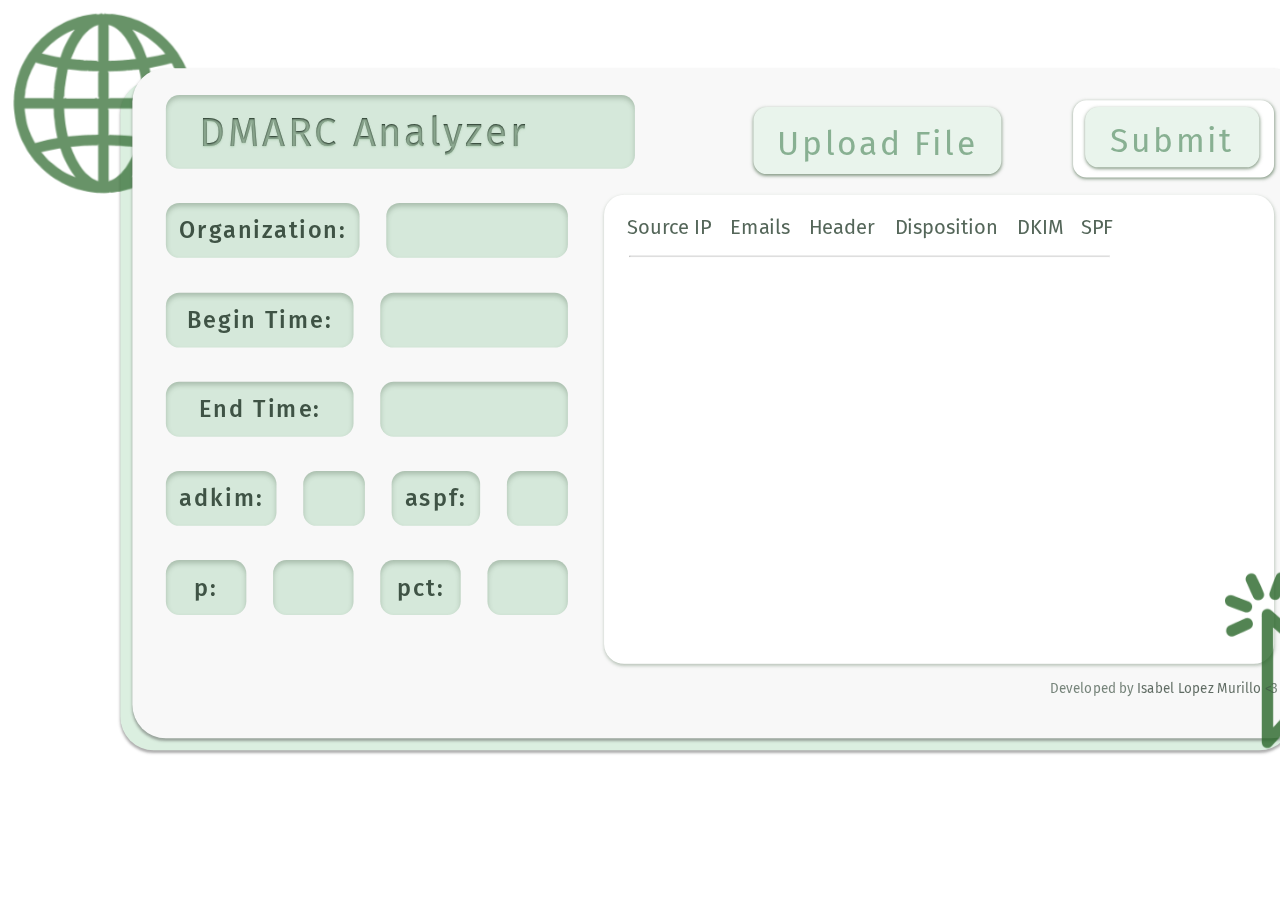
<file: index.html>
<html>
    <head>
        <script src="./openXML.js" defer></script>
        <link rel="stylesheet" href="./style.css">
    </head>
</html>
<body>
    <div class="bg-green">
        <img class="webimg" src="./static/webGreen.png">
        <div class="bg-white">
            <img class="clickimg" src="./static/clickGreen.png">
            <div class="title">
                <h1>
                    DMARC Analyzer
                </h1>
            </div>
            <form id="xmlForm">
                <input type="file" id="xmlFile" name="xmlFile" accept=".xml">
                <label for="xmlFile" id="customFile">
                    Upload File
                </label>
                <button type="submit" id="Submit"></button>
                <div class="submit-bg"></div>
                <label for="Submit" id="customSubmit">
                    Submit
                </label>
            </form>

            <div class="content-column">
            
                <!--Left info-->
                <div class="info">
                    <div class="d-flex info-column info-header">Organization:<span>The organization the DMARC agreggate report is coming from.</span></div>
                    <div class="d-flex info-column info-result" id="org"></div>
                </div>
                <div class="info">
                    <div class="d-flex info-column info-header">Begin Time:</div>
                    <div class="d-flex info-column info-result" id="begin-time"></div>
                </div>
                <div class="info">
                    <div class="d-flex info-column info-header">End Time:</div>
                    <div class="d-flex info-column info-result" id="end-time"></div>
                </div>
                <div class="info">
                    <div class="d-flex info-column info-header">adkim:
                        <span>Alignment mode of the DKIM (DomainKeys Identified Mail) protocol. 
                        <br>r = relaxed; s = strict
                        </span>
                    </div>
                    <div class="d-flex info-column info-result" id="adkim"></div>
                    <div class="d-flex info-column info-header" >aspf:
                        <span>Alignment mode of the SPF (Sender Policy Framework) protocol. r=relaxed; s=strict
                        </span>
                    </div>
                    <div class="d-flex info-column info-result" id="aspf"></div>
                </div>
                <div class="info">
                    <div class="d-flex info-column info-header">p: 
                        <span>Policy tag of the DMARC program.<br>none: test mode<br>quarantine: message typically marked as spam<br>reject: mostly marked as spam</span>
                    </div>
                    <div class="d-flex info-column info-result" id="p"></div>
                    <div class="d-flex info-column info-header">pct:
                        <span>Percentage of emails that go through the DMARC process.
                        </span>
                    </div>
                    <div class="d-flex info-column info-result" id="pct"></div>
                </div>
            </div>

            <!--Right table-->
            <div class="content-column">
                <div class="info-table">
                    <table id="info-table">
                        <tr>
                            <td>Source IP
                                <span>IP address of where emails were sent from.</span>
                            </td>
                            <td>Emails
                                <span>
                                    Number of emails that were sent from source IP.
                                </span>
                            </td>
                            <td>Header
                                <span>
                                    Email domain from where emails were attempted to be sent.
                                </span>
                            </td>
                            <td>Disposition
                                <span>
                                    DMARC policy result from authentication checks.
                                </span>
                            </td>
                            <td>DKIM
                                <span>
                                    DomainKeys Identified Mail authentication result.
                                </span>
                            </td>
                            <td>SPF
                                <span>
                                    Sender Policy Framework authentication result.
                                </span>
                            </td>
                        </tr>
                        <tr class="hr">
                            <td colspan="7"><hr></td>
                        </tr>
                    </table>
                </div>
                <h2 class="footer">
                    Developed by <a href="https://github.com/AnaLopezMurillo">Isabel Lopez Murillo</a> &lt;3
                </h2>
            </div>
        </div>
    </div>

</body>
</file>
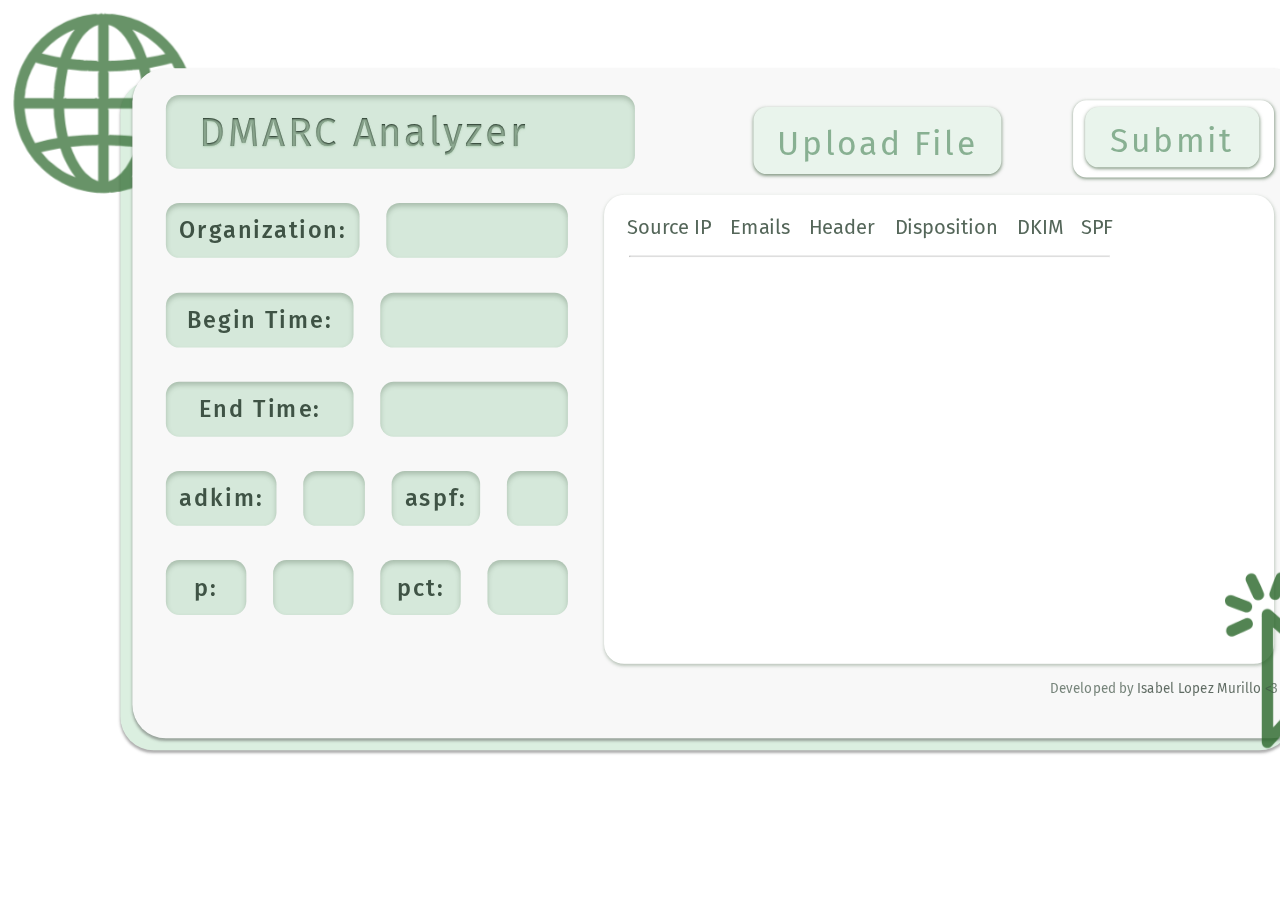
<file: xmlconvert.html>
<html>
    <head>
        <script src="./openXML.js" defer></script>
        <link rel="stylesheet" href="./style.css">
    </head>
</html>
<body>
    <div class="bg-green">
        <img class="webimg" src="./static/webGreen.png">
        <div class="bg-white">
            <img class="clickimg" src="./static/clickGreen.png">
            <div class="title">
                <h1>
                    DMARC Analyzer
                </h1>
            </div>
            <form id="xmlForm">
                <input type="file" id="xmlFile" name="xmlFile" accept=".xml">
                <label for="xmlFile" id="customFile">
                    Upload File
                </label>
                <button type="submit" id="Submit"></button>
                <div class="submit-bg"></div>
                <label for="Submit" id="customSubmit">
                    Submit
                </label>
            </form>

            <div class="content-column">
            
                <!--Left info-->
                <div class="info">
                    <div class="d-flex info-column info-header">Organization:<span>What organization the DMARC agreggate report is coming from.</span></div>
                    <div class="d-flex info-column info-result" id="org"></div>
                </div>
                <div class="info">
                    <div class="d-flex info-column info-header">Begin Time:</div>
                    <div class="d-flex info-column info-result" id="begin-time"></div>
                </div>
                <div class="info">
                    <div class="d-flex info-column info-header">End Time:</div>
                    <div class="d-flex info-column info-result" id="end-time"></div>
                </div>
                <div class="info">
                    <div class="d-flex info-column info-header">adkim:
                        <span>Alignment mode of the DKIM (DomainKeys Identified Mail) protocol. 
                        <br>r = relaxed; s = strict
                        </span>
                    </div>
                    <div class="d-flex info-column info-result" id="adkim"></div>
                    <div class="d-flex info-column info-header" >aspf:
                        <span>Alignment mode of the SPF (Sender Policy Framework) protocol. r=relaxed; s=strict
                        </span>
                    </div>
                    <div class="d-flex info-column info-result" id="aspf"></div>
                </div>
                <div class="info">
                    <div class="d-flex info-column info-header">p: 
                        <span>Policy tag of the DMARC program.<br>none: test mode<br>quarantine: message typically marked as spam<br>reject: mostly marked as spam</span>
                    </div>
                    <div class="d-flex info-column info-result" id="p"></div>
                    <div class="d-flex info-column info-header">pct:
                        <span>Percentage of emails that go through the DMARC process.
                        </span>
                    </div>
                    <div class="d-flex info-column info-result" id="pct"></div>
                </div>
            </div>

            <!--Right table-->
            <div class="content-column">
                <div class="info-table">
                    <table id="info-table">
                        <tr>
                            <td>Source IP
                                <span>IP address of where emails were sent.</span>
                            </td>
                            <td>Emails
                                <span>
                                    Number of emails that were sent from source IP.
                                </span>
                            </td>
                            <td>Header
                                <span>
                                    Email domain from where emails were attempted to be sent.
                                </span>
                            </td>
                            <td>Disposition
                                <span>
                                    What the DMARC policy did the with the emails attempted to be sent. 
                                </span>
                            </td>
                            <td>DKIM
                                <span>
                                    DomainKeys Identified Mail authentication result.
                                </span>
                            </td>
                            <td>SPF
                                <span>
                                    Sender Policy Framework authentication result.
                                </span>
                            </td>
                        </tr>
                        <tr class="hr">
                            <td colspan="7"><hr></td>
                        </tr>
                    </table>
                </div>
                <h2 class="footer">
                    Developed by <a href="https://github.com/AnaLopezMurillo">Isabel Lopez Murillo</a> &lt;3
                </h2>
            </div>
        </div>
    </div>

</body>
</file>
<file: style.css>
@import url('https://fonts.googleapis.com/css2?family=Fira+Sans:ital,wght@0,100;0,200;0,300;0,400;0,500;0,600;0,700;0,800;0,900;1,100;1,200;1,300;1,400;1,500;1,600;1,700;1,800;1,900&display=swap');

@font-face { font-family: 'Fira Sans'; 
    src: url('https://fonts.googleapis.com/css2?family=Fira+Sans:ital,wght@0,100;0,200;0,300;0,400;0,500;0,600;0,700;0,800;0,900;1,100;1,200;1,300;1,400;1,500;1,600;1,700;1,800;1,900&display=swap'); }

html {
    height: 80vh;
}
    
body {
    font-family: 'Fira Sans';
    transform: scale(0.67);
    transform-origin: 0 0;
    margin-left: 6vh;
    margin-top: 2vw;
}

.webimg {
    z-index: 2;
    width: 30%;
    position: absolute;
    float: left;
    left: -32vh;
    top: -18vh;
    opacity: 70%;
}

.clickimg {
    z-index: 5;
    width: 30%;
    position:absolute;
    float: right;
    right: -28vh;
    bottom: -7vw;
    opacity: 80%;
}

.bg-green {
    z-index:1;
    float:left;
    background-color: #DBEFE0;
    position:relative;
    box-shadow: 0px 3px 4px 0px rgba(79, 79, 79, 0.465);
    border-radius: 50px;
    width: 1750px;
    height: 1000px;
    margin-left: 11vh;
    margin-top: 9vh;
}

.bg-white {
    z-index:3;
    float:left;
    position:relative;
    background-color: #F8F8F8;
    box-shadow: 0px 3px 4px 0px rgba(79, 79, 79, 0.465);
    border-radius: 50px;
    width: 1750px;
    height: 1000px;
    margin-left: 2vh;
    margin-top: -2vh;
}

.title {
    font-family: 'Fira Sans';
    font-size: 50px;
    background-color: #D5E8DA;
    color: 546659;
    text-align: center;
    letter-spacing: 4px;
    border-radius: 20px;
    border-color:rgba(225, 247, 248, 0.465);
    width: 700px;
    height: 110px;
    margin-left: 50px;
    text-align: left;
    box-shadow: inset 0 5px 8px #3d573f4a;
}

.title h1 {
    font-family: 'Fira Sans';
    letter-spacing: 4px;
    padding-top: 20px;
    padding-left: 50px;
    font-size: 60px;
    font-weight: 400;
    color: transparent;
    background-color: #1f3024;
    text-shadow: 0px 2px 3px rgba(172, 204, 176, 0.8);
    -webkit-background-clip: text;
    -moz-background-clip: text;
    background-clip: text;
}

form {
    float:right;
}

#xmlFile {
    display:none
}

#Submit {
    display:none
}

#xmlForm {
    margin-left: 133vh;
    margin-top: -8vw;
    position: absolute;
    display: flex;
    justify-content: space-between;
    text-align: center;
}

#customFile {
    width: 320px;
    height: 50px;
    padding: 25px;
    font-size: 50px;
    cursor:pointer;
    border-radius: 20px;
    letter-spacing: 4px;
    align-items: center;
    justify-content: center;
    display:inline-block;
    font-family: 'Fira Sans';
    box-shadow: 0px 2px 5px rgba(108, 132, 108, 0.8);
    background-color: #E9F4EC;
    margin-left: -30vh;
    color: #88b092;
    margin-top: 10px;
}

.submit-bg {
    z-index: 0;
    font-family: 'Fira Sans';
    box-shadow: 0px 2px 5px rgba(108, 132, 108, 0.8);
    background-color: #ffffff;
    border-radius: 20px;
    font-size: 50px;
    letter-spacing: 4px;
    margin-left: 23vh;
    position: absolute;
    width: 300px;
    height: 115px;
}

#customSubmit {
    z-index: 2;
    font-family: 'Fira Sans';
    box-shadow: 0px 2px 5px rgba(108, 132, 108, 0.8);
    background-color: #E9F4EC;
    color: #88b092;
    position: absolute;
    margin-left: 25vh;
    margin-top: 10px;
    width: 220px;
    height: 50px;
    padding:20px;
    font-size: 50px;
    cursor:pointer;
    border-radius: 20px;
    letter-spacing: 4px;
    justify-content: center;
    align-items: center;
    display:inline-block;
}

.content-column {
    float: left;
}

.info {
    margin-top: 4vw;
    margin-left: 50px;
    display: flex;
    width: 600px;
    column-gap: 40px;
    vertical-align: middle;
}

.info-column {
    flex: 30%;
    width:50%;
    padding: 10px;
    font-size: 35px;
    font-weight: 500;
    letter-spacing: 3px;
    padding: 20px;
    justify-content: center;
    align-items: center;
    border-radius: 20px;
    box-shadow: inset 0 5px 8px #3d573f4a;
    background-color: #D5E8DA;
    overflow-wrap: normal;
}

.info-header {
    flex: 30%;
    color:#3f5345;
    text-align: center;
    max-width: 300px;
    max-height: 50px;
}

.info-result {
    flex: 30%;
    color: #93B99D;
    text-align:center;
}

.info-table {
    margin-left: 6vh;
    margin-top: 3vw;
    background-color: #ffffff;
    border-radius: 30px;
    width: 1000px;
    height: 700px;
    /* float:left; */
    border-color:#1f3024;
    border-width: 40px;
    box-shadow: 0px 2px 5px rgba(108, 132, 108, 0.422);
    align-items:center;
    align-self: center;
    text-align: center;
}

table {
    margin-left: 20px;
    border-collapse: collapse;

}

tr {
    align-items: center;
}

.hr td {
    width: 95%;
    padding:0;
}

td {
    font-size: 30px;
    color: #546659;
    margin-right: 50px;
    padding: 30 11 10;
    align-items: center;
    text-align: center;
    white-space: nowrap;
}

.table-cont td {
    font-size: 27px;
}

hr {
    padding: 0;
    width: 95%;
    color: #516256;
}

.status-button {
    width: 100px;
    height: 50px;
    font-style: italic;
    border-radius: 10px;
    padding: 0px;
    vertical-align: middle;
    margin: auto;
    padding-top: 10px;
}

.fail {
    background-color: #EEC8C8;
    color: #685050;
}

.pass {
    background-color: #D5E8DA;
    color: #546659;
}

div.info-column span {
    display:none;
    font-family:'Gill Sans', 'Gill Sans MT', Calibri, 'Trebuchet MS', sans-serif;
    text-align: left;
}

div.info-column:hover span{ 
    font-size: 20px;
    text-align: left;
    letter-spacing: 0;
    display:block;
    position:absolute;
    width: 500px;
    z-index: 5;
    background-color:rgba(250, 255, 255, 0.742); color:#000;
    text-align: center;
    padding:10px;
}

div.info-column:hover span:after{
    content:'';
    text-align: left;
    position:absolute;
    background:rgba(255, 255, 255, 0.666);
    -moz-transform:rotate(45deg);
    -webkit-transform:rotate(45deg);
    transform:rotate(45deg);
}

td span {
    display:none;
    font-family:'Gill Sans', 'Gill Sans MT', Calibri, 'Trebuchet MS', sans-serif;
    text-align: left;
}

td:hover span{ 
    font-size: 20px;
    text-align: left;
    letter-spacing: 0;
    display:block;
    position:absolute;
    /* width: 200px; */
    width: fit-content;
    z-index: 5;
    background-color:rgba(250, 255, 255, 0.989); color:#000;
    text-align: center;
    padding:10px;
}

td:hover span:after{
    content:'';
    text-align: left;
    position:absolute;
    background:rgba(255, 255, 255, 0.913);
    -moz-transform:rotate(45deg);
    -webkit-transform:rotate(45deg);
    transform:rotate(45deg);
}

.footer {
    z-index:10;
    position: absolute;
    margin-left: 80vh;
    margin-top: 2vw;
    opacity: 70%;
    font-size: 20px;
    font-weight: 400;
    color:#3f5345;
}

.footer a {
    color:#1f3024;
    font-style: normal;
    text-decoration:dashed;
}

a:hover {
    color:#377f4c;
}
</file>
